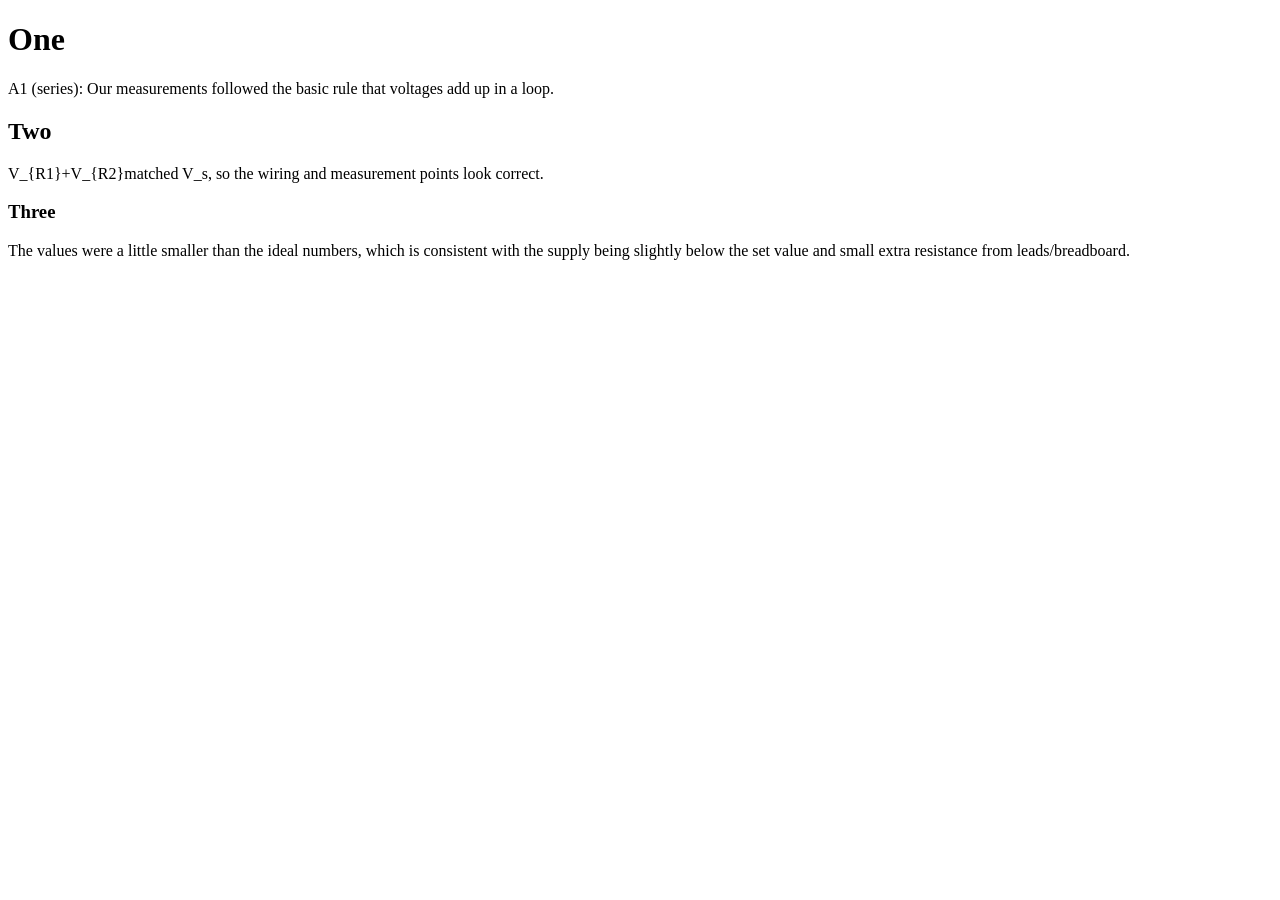
<file: html-css-js/headings.html>
<!DOCTYPE html>

<html lang="en">
    <head>
        <title>headings</title>
    </head>
    <body>
        <h1>One</h1>
        <p>
        A1 (series): Our measurements followed the basic rule that voltages add up in a loop.
        </p>
        <h2>Two</h2>
        <p>
        V_{R1}+V_{R2}matched V_s, so the wiring and measurement points look correct.
        </p>
        <h3>Three</h3>
        <p>
        The values were a little smaller than the ideal numbers, which is consistent with the supply being slightly below the set value and small extra resistance from leads/breadboard.
        </p>
    </body>
</html>
</file>
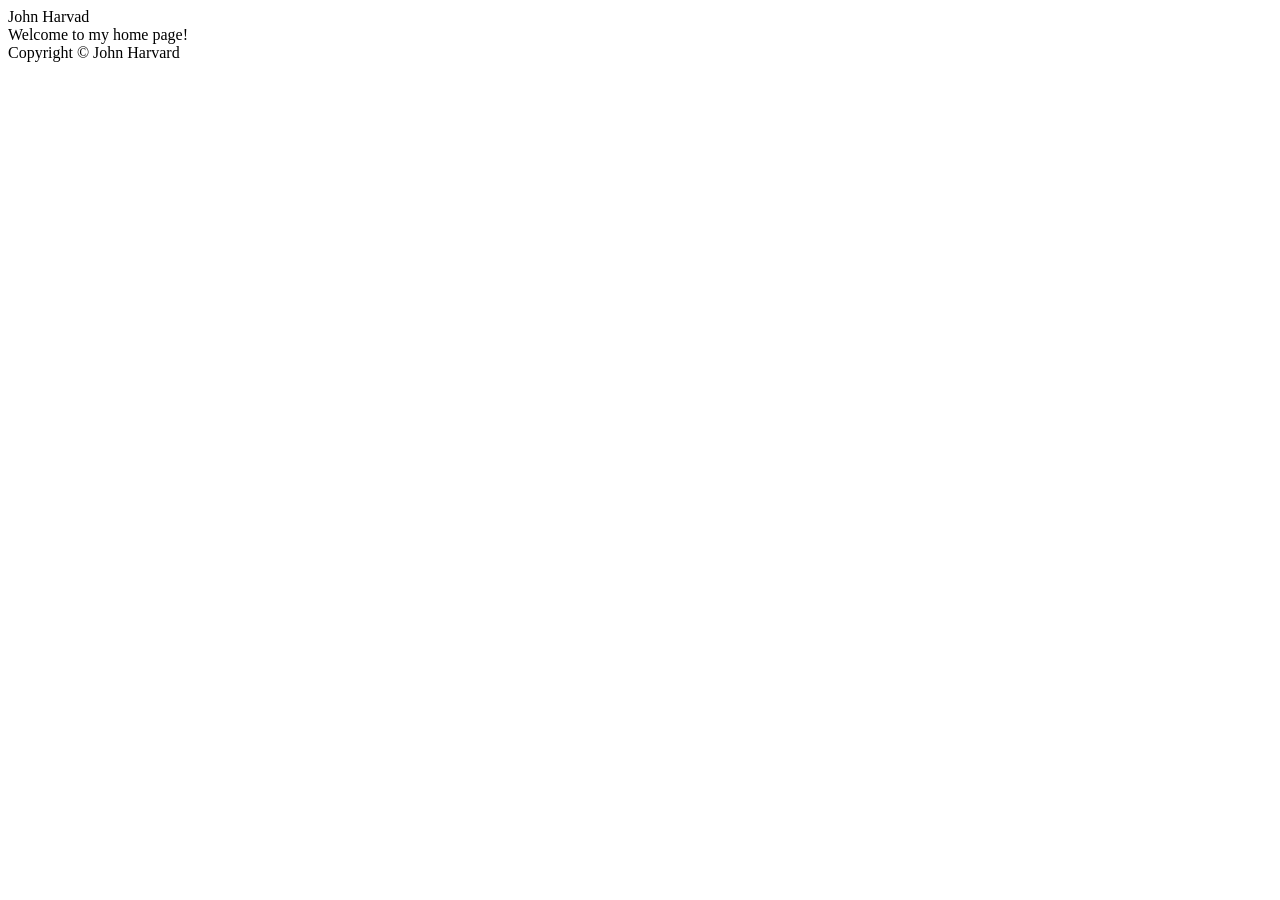
<file: html-css-js/home.html>
<!DOCTYPE html>

<html lang="en">
    <head>
        <link herf="home.css" rel="stylesheet">
        <title>home</title>
    </head>
    <body>
        <header>
            John Harvad
        </header>
        <main>
            Welcome to my home page!
        </main>
        <footer>
            Copyright &#169; John Harvard
        </footer>
    </body>
</html>
</file>
